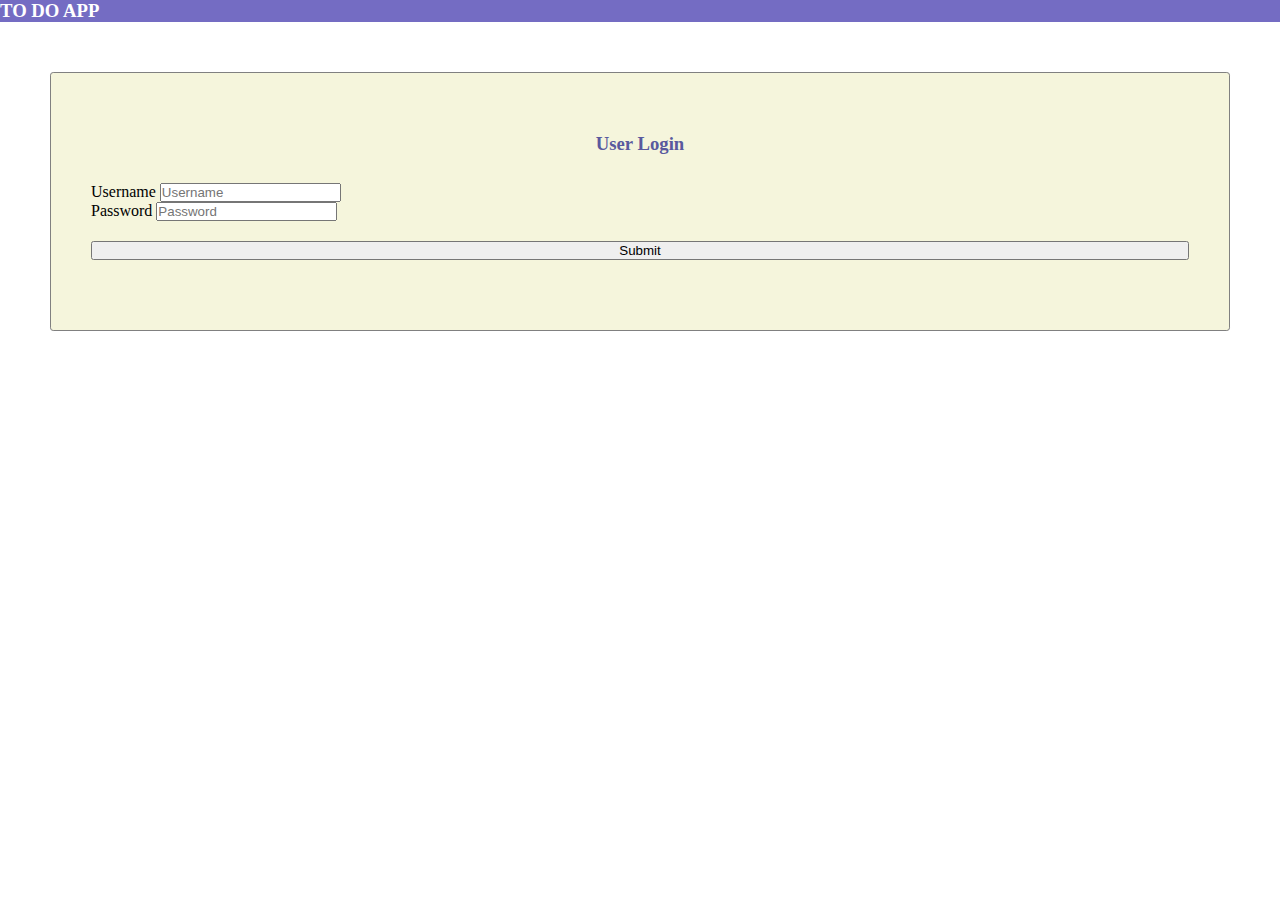
<file: index.html>
<!DOCTYPE html>
<html lang="en">
<head>
    <meta charset="UTF-8">
    <meta http-equiv="X-UA-Compatible" content="IE=edge">
    <meta name="viewport" content="width=device-width, initial-scale=1.0">
    <title>Login</title>
    <link rel="stylesheet" href="./style.css">
    <link href="https://cdn.jsdelivr.net/npm/bootstrap@5.0.2/dist/css/bootstrap.min.css" rel="stylesheet" integrity="sha384-EVSTQN3/azprG1Anm3QDgpJLIm9Nao0Yz1ztcQTwFspd3yD65VohhpuuCOmLASjC" crossorigin="anonymous">
    <script src="https://cdn.jsdelivr.net/npm/bootstrap@5.0.2/dist/js/bootstrap.bundle.min.js" integrity="sha384-MrcW6ZMFYlzcLA8Nl+NtUVF0sA7MsXsP1UyJoMp4YLEuNSfAP+JcXn/tWtIaxVXM" crossorigin="anonymous"></script>
</head>
<body>
    <nav class="navbar navbar-expand-lg navbar-light bg-tertiary" id="nb2"   >
        <div class="container-fluid">
          <div class="collapse navbar-collapse" id="navbarNav">
            <div ><h3 style="color: white;" >TO DO APP </h3></div>
          </div>
        </div>
      </nav>
      <div class="container">
        <div class="row">
      <div class="col-sm-3 col-md-3 col-lg-3 col-xl-3" ></div>
      <div class="col-sm-4 col-md-4 col-lg-4 col-xl-4" style="margin:50px" >
      <form  onsubmit=" valform(event,login)" >
        <div style="margin-bottom: 10px;" ><h3 style="text-align: center;color: rgb(89, 89, 158);" >User Login</h3></div> <br>
        <div class="mb-3 ">
          <label for="username" class="form-label">Username</label>
          <input type="text" class="form-control" id="eml" aria-describedby="emailHelp" placeholder="Username"  onkeyup="return valus()" >
          <span id="erus" ></span>
        </div> 
        <div class="mb-3">
          <label for="exampleInputPassword1" class="form-label">Password</label>
          <input type="password" class="form-control" id="pwd" placeholder="Password" onkeyup="return valpwd()" >
          <span id="erpwd"></span>
        </div> 
        <!-- <div class="mb-3">
          <label for="exampleInputPassword1" class="form-label">Confirm Password</label>
          <input type="password" class="form-control" placeholder="Confirm Password" id="cpwd" onkeyup="return ValCpwd()" required>
          <span  id="errorcpwd"></span>  </div> <br> -->
        <button style="width: 100% ;margin-top:20px;" type="submit" class="btn btn-primary">Submit</button>
      </form>
    </div>
    </div>
    </div>
      <script src="./login.js"></script>
</body>
</html>
</file>
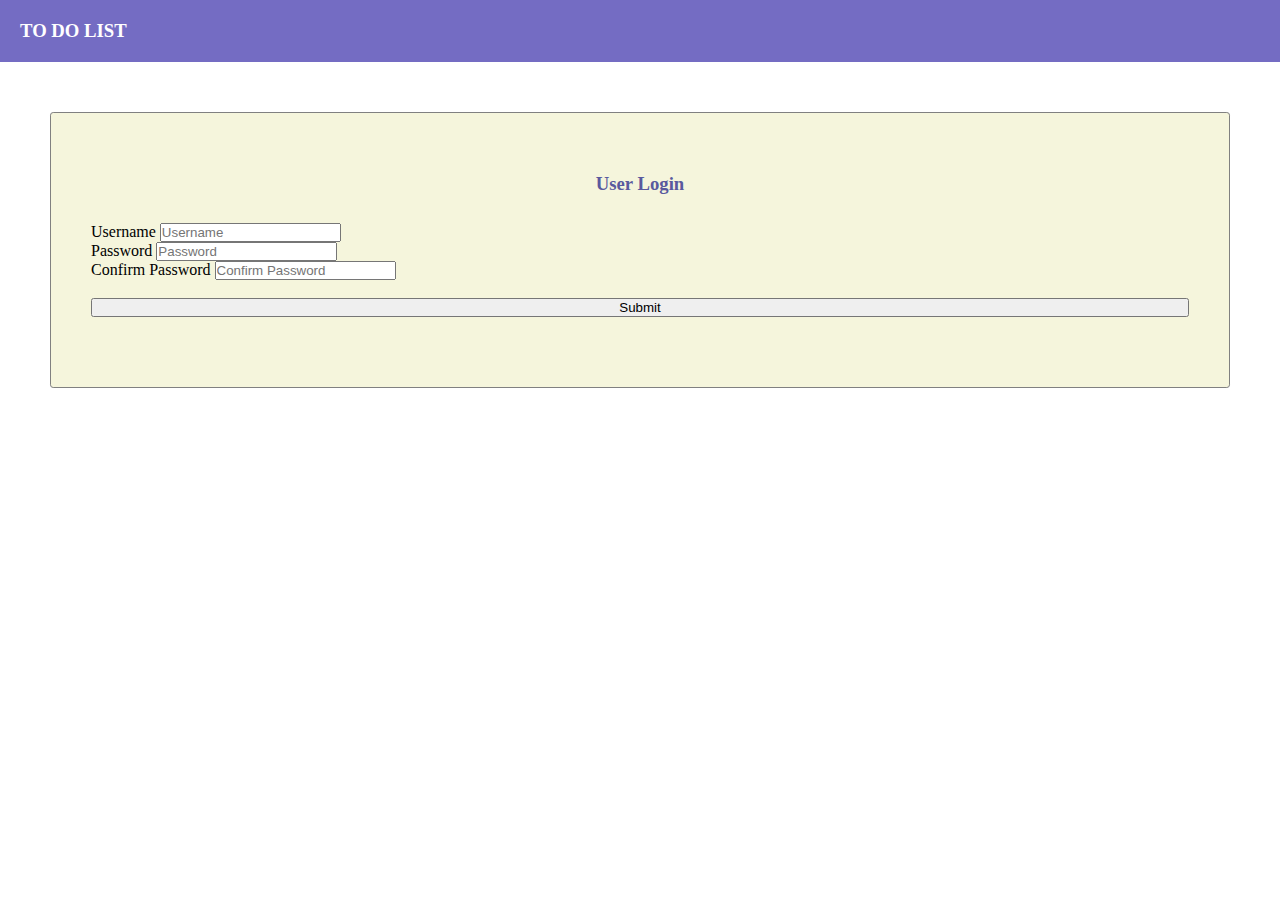
<file: login.html>
<!DOCTYPE html>
<html lang="en">
<head>
    <meta charset="UTF-8">
    <meta http-equiv="X-UA-Compatible" content="IE=edge">
    <meta name="viewport" content="width=device-width, initial-scale=1.0">
    <title>Login</title>
    <link rel="stylesheet" href="./style.css">
    <link href="https://cdn.jsdelivr.net/npm/bootstrap@5.0.2/dist/css/bootstrap.min.css" rel="stylesheet" integrity="sha384-EVSTQN3/azprG1Anm3QDgpJLIm9Nao0Yz1ztcQTwFspd3yD65VohhpuuCOmLASjC" crossorigin="anonymous">
    <script src="https://cdn.jsdelivr.net/npm/bootstrap@5.0.2/dist/js/bootstrap.bundle.min.js" integrity="sha384-MrcW6ZMFYlzcLA8Nl+NtUVF0sA7MsXsP1UyJoMp4YLEuNSfAP+JcXn/tWtIaxVXM" crossorigin="anonymous"></script>
</head>
<body>
    <nav class="navbar navbar-expand-lg navbar-light bg-tertiary" id="nb2" style="padding: 20px;"   >
        <div class="container-fluid">
          <div class="collapse navbar-collapse" id="navbarNav">
            <div ><h3 style="color: white;" >TO DO LIST</h3></div>
          </div>
        </div>
      </nav>
      <div class="container">
        <div class="row">
      <div class="col-3" ></div>
      <div class="col-4" style="margin:50px" >
      <form  onsubmit=" valform(login)"   >
        <div style="margin-bottom: 10px;" ><h3 style="text-align: center;color: rgb(89, 89, 158);" >User Login</h3></div> <br>
        <div class="mb-3 ">
          <label for="username" class="form-label">Username</label>
          <input type="text" class="form-control" id="eml" aria-describedby="emailHelp" placeholder="Username"  onkeyup="return valus()" >
          <span id="erus" ></span>
        </div> 
        <div class="mb-3">
          <label for="exampleInputPassword1" class="form-label">Password</label>
          <input type="password" class="form-control" id="pwd" placeholder="Password" onkeyup="return valpwd()" >
          <span id="erpwd"></span>
        </div> 
        <div class="mb-3">
          <label for="exampleInputPassword1" class="form-label">Confirm Password</label>
          <input type="password" class="form-control" placeholder="Confirm Password" id="cpwd" onkeyup="return ValCpwd()" required>
          <span  id="errorcpwd"></span>  </div> <br>
        <button style="width: 100%;" type="submit" class="btn btn-primary">Submit</button>
      </form>
    </div>
    </div>
    </div>
      <script src="./login.js"></script>
</body>
</html>
</file>
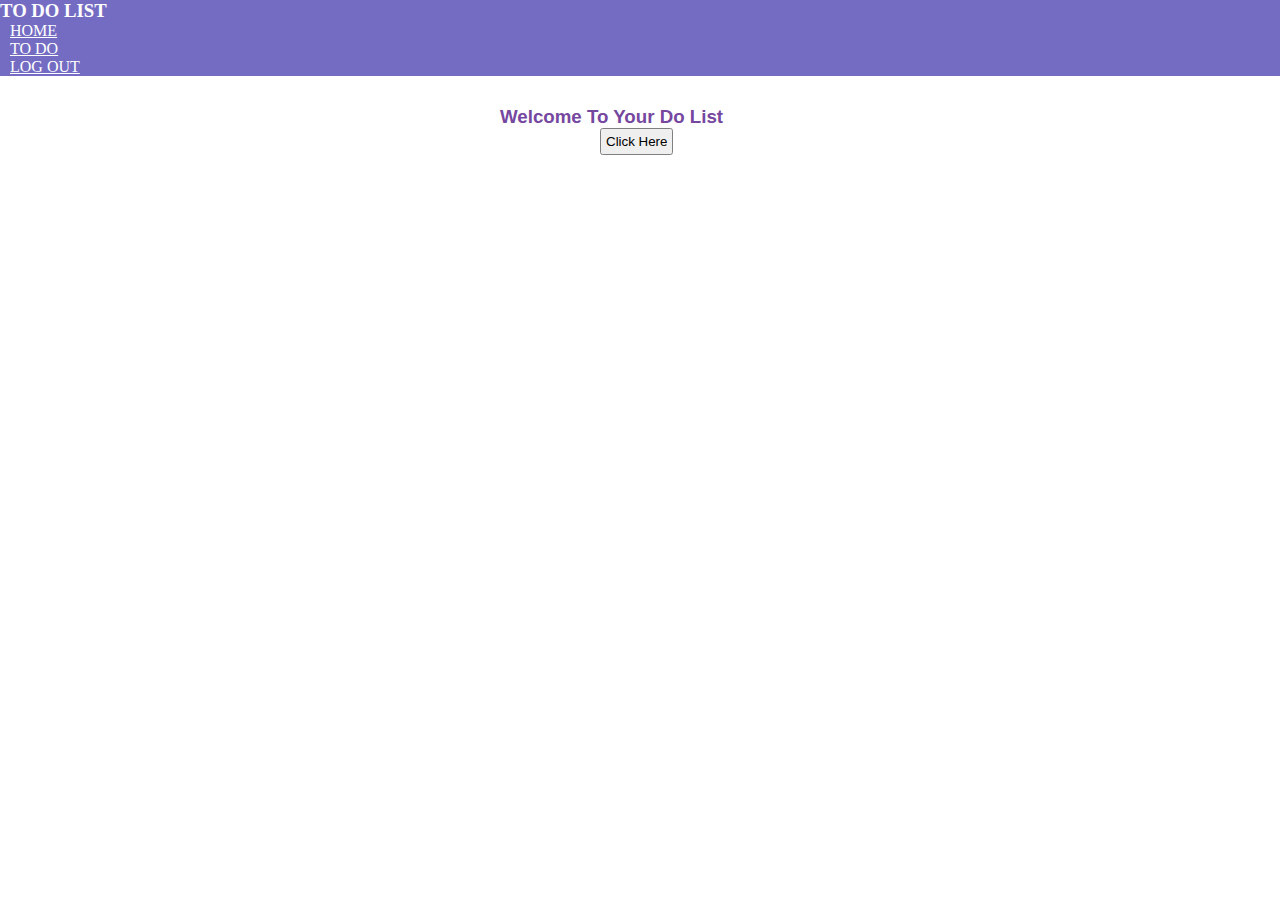
<file: todo.html>
<!DOCTYPE html>
<html lang="en">
<head>
    <meta charset="UTF-8">
    <meta http-equiv="X-UA-Compatible" content="IE=edge">
    <meta name="viewport" content="width=device-width, initial-scale=1.0">
    <title>Case study 2</title>
    <link rel="stylesheet" href="./style.css">
    <link href="https://cdn.jsdelivr.net/npm/bootstrap@5.0.2/dist/css/bootstrap.min.css" rel="stylesheet" integrity="sha384-EVSTQN3/azprG1Anm3QDgpJLIm9Nao0Yz1ztcQTwFspd3yD65VohhpuuCOmLASjC" crossorigin="anonymous">
<script src="https://cdn.jsdelivr.net/npm/bootstrap@5.0.2/dist/js/bootstrap.bundle.min.js" integrity="sha384-MrcW6ZMFYlzcLA8Nl+NtUVF0sA7MsXsP1UyJoMp4YLEuNSfAP+JcXn/tWtIaxVXM" crossorigin="anonymous"></script>
</head>
<body>
    <nav class="navbar navbar-expand-lg navbar bg-tertiary">
        <div class="container-fluid">
          <div class="collapse navbar-collapse" id="navbarNav">
            <div ><h3 style="color: white;" >TO DO LIST</h3></div>
            <ul class="navbar-nav ms-auto"   >
              <li class="nav-item">
                <a class="nav-link active" style="color: white;" aria-current="page" href="./home.html">HOME</a>
              </li>
              <li class="nav-item">
                <a class="nav-link active" style="color: white;" href="./todo.html">TO DO</a>
              </li>
              <li class="nav-item">
                <a class="nav-link active" style="color: white;" href="./login.html">LOG OUT</a>
              </li>
              
            </ul>
          </div>
        </div>
      </nav>
      <div style="margin-left: 500px;margin-top: 30px;">
       <h3 style=" color: rgb(117, 71, 159);font-family: 'Lucida Sans', 'Lucida Sans Regular', 'Lucida Grande', 'Lucida Sans Unicode', Geneva, Verdana, sans-serif;" >Welcome To Your Do List</h3>
       <button  id="ajb" style="margin-left: 100px;" onclick="ajax()"  >Click Here</button> </div>

      <table id="demo"  style="margin-bottom: 100px;" ></table>

      
    <script src="./todo.js"></script>
</body>
</html  >
</file>
<file: style.css>
*{
    padding: 0;
    margin: 0;
}
.navbar{
    background-color: rgb(116, 108, 195);
    
}
@media screen and (max-width: 767px) { /* for mobile devices */
    #nb2{
      padding: 0.1px; 
      height: auto; /* set height to auto */
    }
    #nb2 h3 {
      font-size: 1.5rem; /* reduce font size */
      margin-bottom: 0; /* remove bottom margin */
    }
  }
.nav-item{
    padding-left: 10px;
    padding-right: 10px;
}
.nav-item a:hover{
    background-color: beige;
    color:black !important;
    border-radius: 0.3em;
    transition: 1s ease-in-out;
    transform: scale(1.1);
    
    /* display: block; */

}

form{
    width:auto;
    border: 1px solid grey;
    background-color: beige;
    padding-left: 40px;
    padding-right: 40px;
    padding-top: 60px;
    padding-bottom: 70px;
    border-radius:0.2em;
}
#ajb{
    border-radius: 0.2em;
    border: 1px solid grey;
    padding: 5px;
    transform: scale();
    transition: ease-in-out;
}
#home {
    color: rgb(56, 53, 53);
     /* margin-left: 100px; */
     margin-top: 100px; 
     /* margin-right: 220px;  */
    font-size: large;
    text-align: justify;

}
</file>
